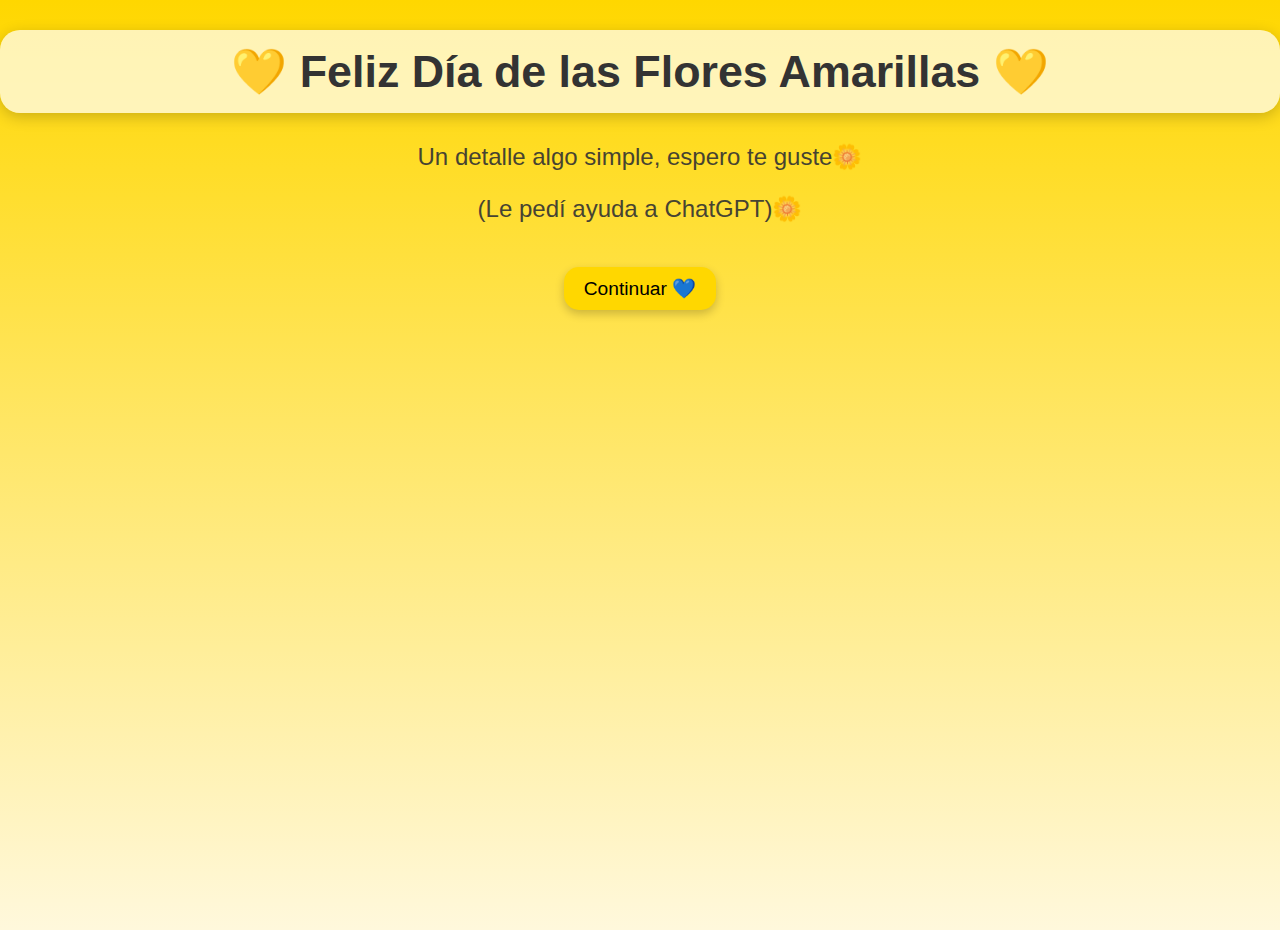
<file: index.html>
<!DOCTYPE html>
<html lang="es">
<head>
<meta charset="UTF-8">
<title>Carta con Flores y Música</title>
<link rel="stylesheet" href="style.css">
</head>
<body>

<h1 class="title">💛 Feliz Día de las Flores Amarillas 💛</h1>
<p class="subtitle">Un detalle algo simple, espero te guste🌼</p>
<p class="subtitle">(Le pedí ayuda a ChatGPT)🌼</p>

<button id="surpriseBtn">Continuar 💙</button>

<p id="hiddenMessage" class="hidden">
  Bueno, supongo que ya habrás leído mi carta hasta este punto, pero pido perdón de igualmente por mi manera de afrontar aquello, además de aquello...
</p>

<button id="confessBtn" class="hidden">No voy a negarlo... 💌</button>

<p id="confession" class="hidden bigMessage">
  💙 Me gustas mucho y lo sabes, así que quisiera saber si quieres andar conmigo, no como mi amiga, sino como mi pareja/novia 💙
</p>

<audio id="bgMusic" loop>
  <source src="https://github.com/WolfFralx/audio-codepen/raw/refs/heads/main/Mar.mp3" type="audio/mp3">
  Tu navegador no soporta reproducción de audio.
</audio>

<script src="script.js"></script>
</body>
</html>
</file>
<file: style.css>
/* --- Body y fondo --- */
body {
  margin: 0;
  padding: 0;
  overflow: hidden;
  height: 100vh;
  background: linear-gradient(to top, #fff8dc, #ffd700);
  font-family: 'Segoe UI', sans-serif;
  text-align: center;
  color: #333;
  position: relative;
}

/* --- Contenedor centrado fijo --- */
.content {
  position: fixed;      /* FIX: siempre centrado */
  top: 50%;
  left: 50%;
  transform: translate(-50%, -50%);
  display: flex;
  flex-direction: column;
  align-items: center;
  z-index: 10;          /* Encima de las flores */
}

/* --- Contenedor de flores --- */
.flower-container {
  position: fixed;
  top: 0;
  left: 0;
  width: 100%;
  height: 100%;
  pointer-events: none; /* No interfiere con botones */
  overflow: hidden;
  z-index: 1;           /* Por debajo del contenido */
}

/* --- Títulos y subtítulos --- */
.title {
  font-size: 2.8rem;
  background: rgba(255, 255, 255, 0.7);
  padding: 15px 25px;
  border-radius: 20px;
  box-shadow: 0 4px 15px rgba(0,0,0,0.2);
  animation: fadeIn 2s ease-in-out;
}

.subtitle {
  font-size: 1.5rem;
  margin-top: 10px;
  opacity: 0.9;
  animation: fadeIn 3s ease-in-out;
}

/* --- Botones --- */
button {
  margin-top: 20px;
  padding: 10px 20px;
  font-size: 1.2rem;
  border: none;
  border-radius: 15px;
  background: #ffd700;
  cursor: pointer;
  box-shadow: 0 4px 10px rgba(0,0,0,0.2);
  transition: transform 0.2s;
}

button:hover {
  transform: scale(1.1);
  background: #ffbf00;
}

/* --- Mensajes ocultos --- */
.hidden {
  display: none;
}

#hiddenMessage {
  font-size: 1.3rem;
  margin-top: 20px;
  color: #444;
  font-weight: bold;
  background: rgba(255,255,255,0.8);
  padding: 15px 20px;
  border-radius: 15px;
  box-shadow: 0 4px 12px rgba(0,0,0,0.2);
  animation: fadeIn 2s ease-in-out;
}

.bigMessage {
  font-size: 2rem;
  color: #1e3a8a;
  font-weight: bold;
  margin-top: 20px;
  background: rgba(255,255,255,0.9);
  padding: 20px 30px;
  border-radius: 20px;
  box-shadow: 0 4px 15px rgba(0,0,0,0.3);
  animation: fadeIn 2s ease-in-out;
}

/* --- Flores cayendo --- */
.flower {
  position: absolute;
  top: -50px;
  font-size: 2rem;
  animation: fall linear forwards;
}

@keyframes fall {
  to {
    transform: translateY(110vh) rotate(360deg);
    opacity: 0.8;
  }
}

/* --- Animación fadeIn --- */
@keyframes fadeIn {
  from {opacity: 0; transform: scale(0.9);}
  to {opacity: 1; transform: scale(1);}
}
</file>
